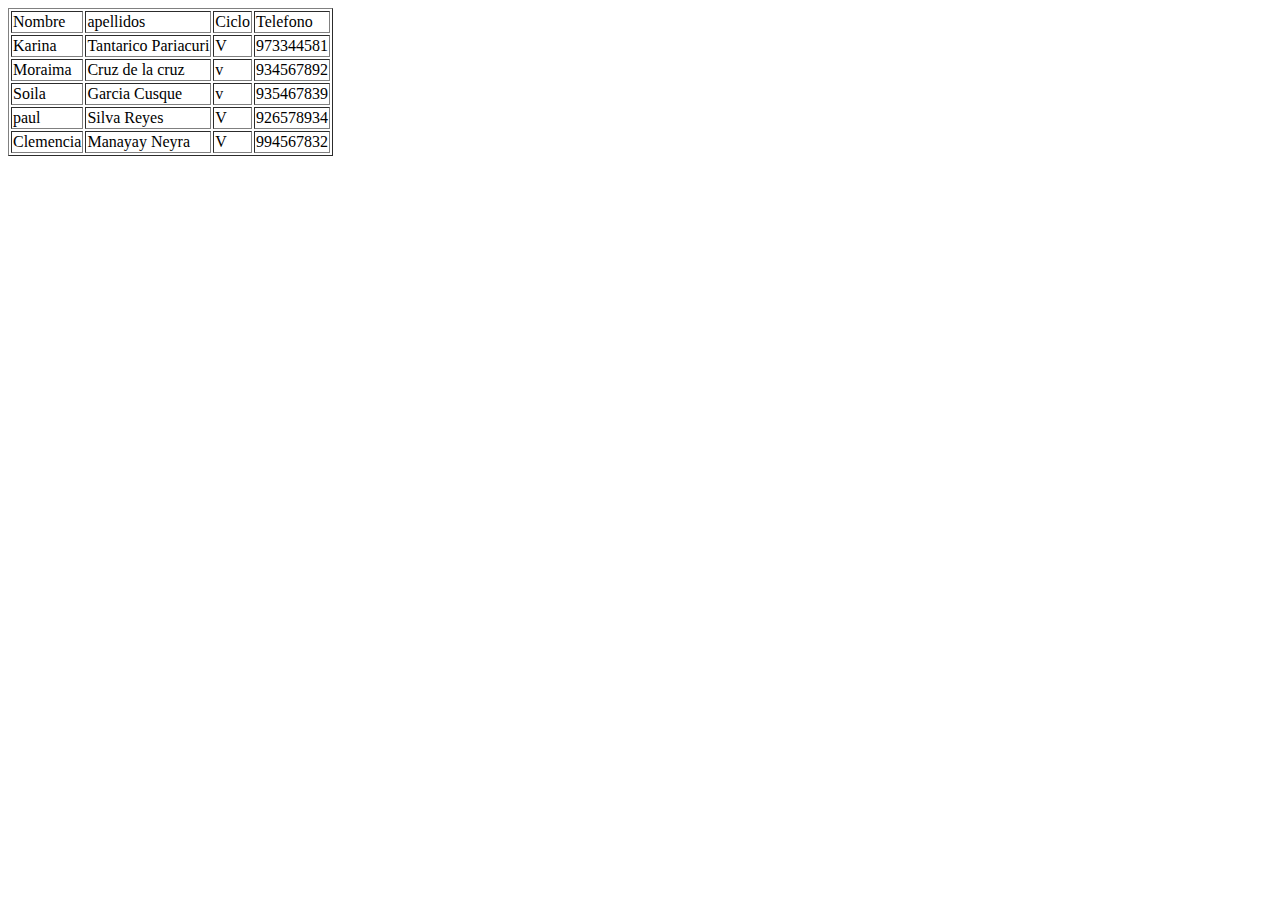
<file: html/alumno.html>
<!DOCTYPE html>
<html lang="es">
<head>
    <meta charset="UTF-8">
    <title>Tabla</title>
</head>
<body>
   <table border ="1px"><!--lo cambiaremos por css-->
      <tr>
          <td>Nombre </ td>
          <td>apellidos </td>
          <td>Ciclo </td>
          <td>Telefono </td>
      </tr>
      <tr>
          <td>Karina</td>
          <td>Tantarico Pariacuri</td>
          <td>V</td>
          <td>973344581</td>
      </tr>
      <tr>
          <td>Moraima</td>
          <td>Cruz de la cruz</td>
          <td>v</td>
          <td>934567892</td>
      </tr>
      <tr>
          <td>Soila </td>
          <td>Garcia Cusque</td>
          <td>v</td>
          <td>935467839</td>
      </tr>
      <tr>
          <td> paul </td>
          <td>Silva Reyes</td>
          <td>V</td>
          <td>926578934</td>
      </tr>
      <TR>
          <TD>Clemencia</TD>
          <TD>Manayay Neyra</TD>
          <TD>V</TD>
          <TD>994567832</TD>
      </TR>
       
   </table>
  </body>
</html>
</file>
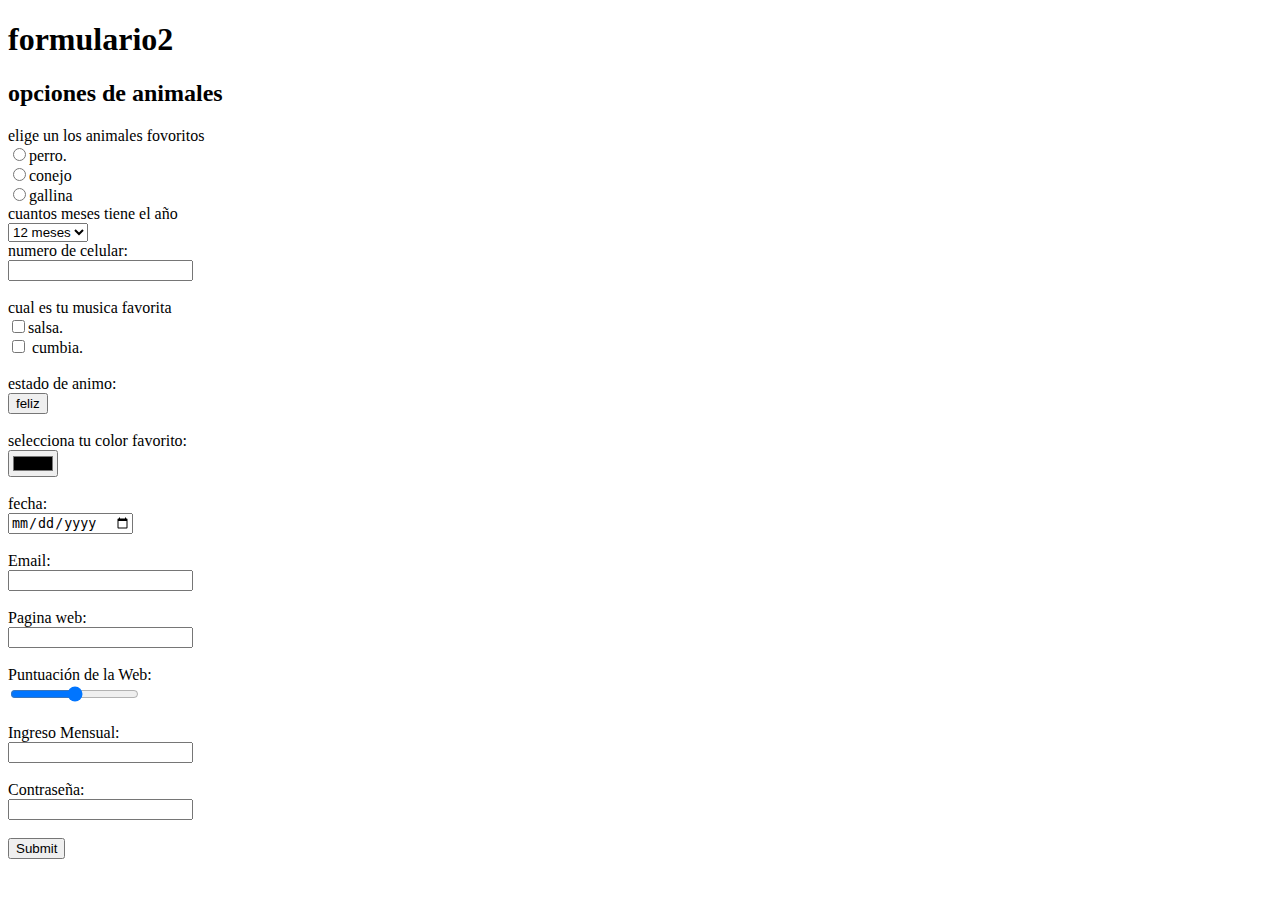
<file: html/formulario.html>
<!DOCTYPE html>
<html lang="en">
<head>
    <meta charset="UTF-8">
    <title>FORMULARIO2</title>
    </head>
<body>
<h1>formulario2</h1>
 <form action="">
 <h2>opciones de animales</h2>
 <label for="">elige un los animales fovoritos</label>
 <br>
 <input type="radio">perro.
  <br>
 <input type="radio">conejo
 <br>
 <input type="radio">gallina
 <br>
 <label for="">cuantos meses tiene el año</label>
 <br>
 <select name="" id="">
 <option value="0">12 meses</option>
 <br>
 <option value="1">10 meses</option>
 <br>
 <option value="2">8 meses</option>
 </select>
 <br>
 <label for="">numero de celular:</label>
 <br>
<datalist id="celular">
<option value="973344581" label="celular1"></option>
<option value="953172800" label="celular2"></option>   
<option value="974567890" label="celular3"></option>  
</datalist>
<input type="num" list="celular"> 
 <br>
 <br>
 <label for="">cual es tu musica favorita</label>
 <br>
 <input type="checkbox">salsa.
 <br>
 <input type="checkbox"> cumbia.
 <br>
 <br>
 <label for="">estado de animo:</label>
 <br>
 <button type="button">feliz</button>
 <br>
 <br>
 <label for="">selecciona tu color favorito:</label>
 <br>
 <input type="color">
 <br>
 <br>
 <label for="">fecha:</label>
 <br>
 <input type="date">
 <br>
 <br>
 <label for="">Email:</label>
 <br>
 <input type="Email">
 <br>
 <br>
 <label for="">Pagina web:</label>
 <br>
 <input type="url">
 <br>
 <br>
 <label for="">Puntuación de la Web:</label>
 <br>
<input type="range" min=”0” max=”10” step=”5”>
<br>
 <br>
 <label for="">Ingreso Mensual:</label>
 <br>
 <input type="number" min=”0” max=”1000” step=”250”>
<br>
<br>
<label for="">Contraseña:</label>
<br>
<input type="password">
<br>
<br>
<input type="submit">
 </form>
    </body>
</html>
</file>
